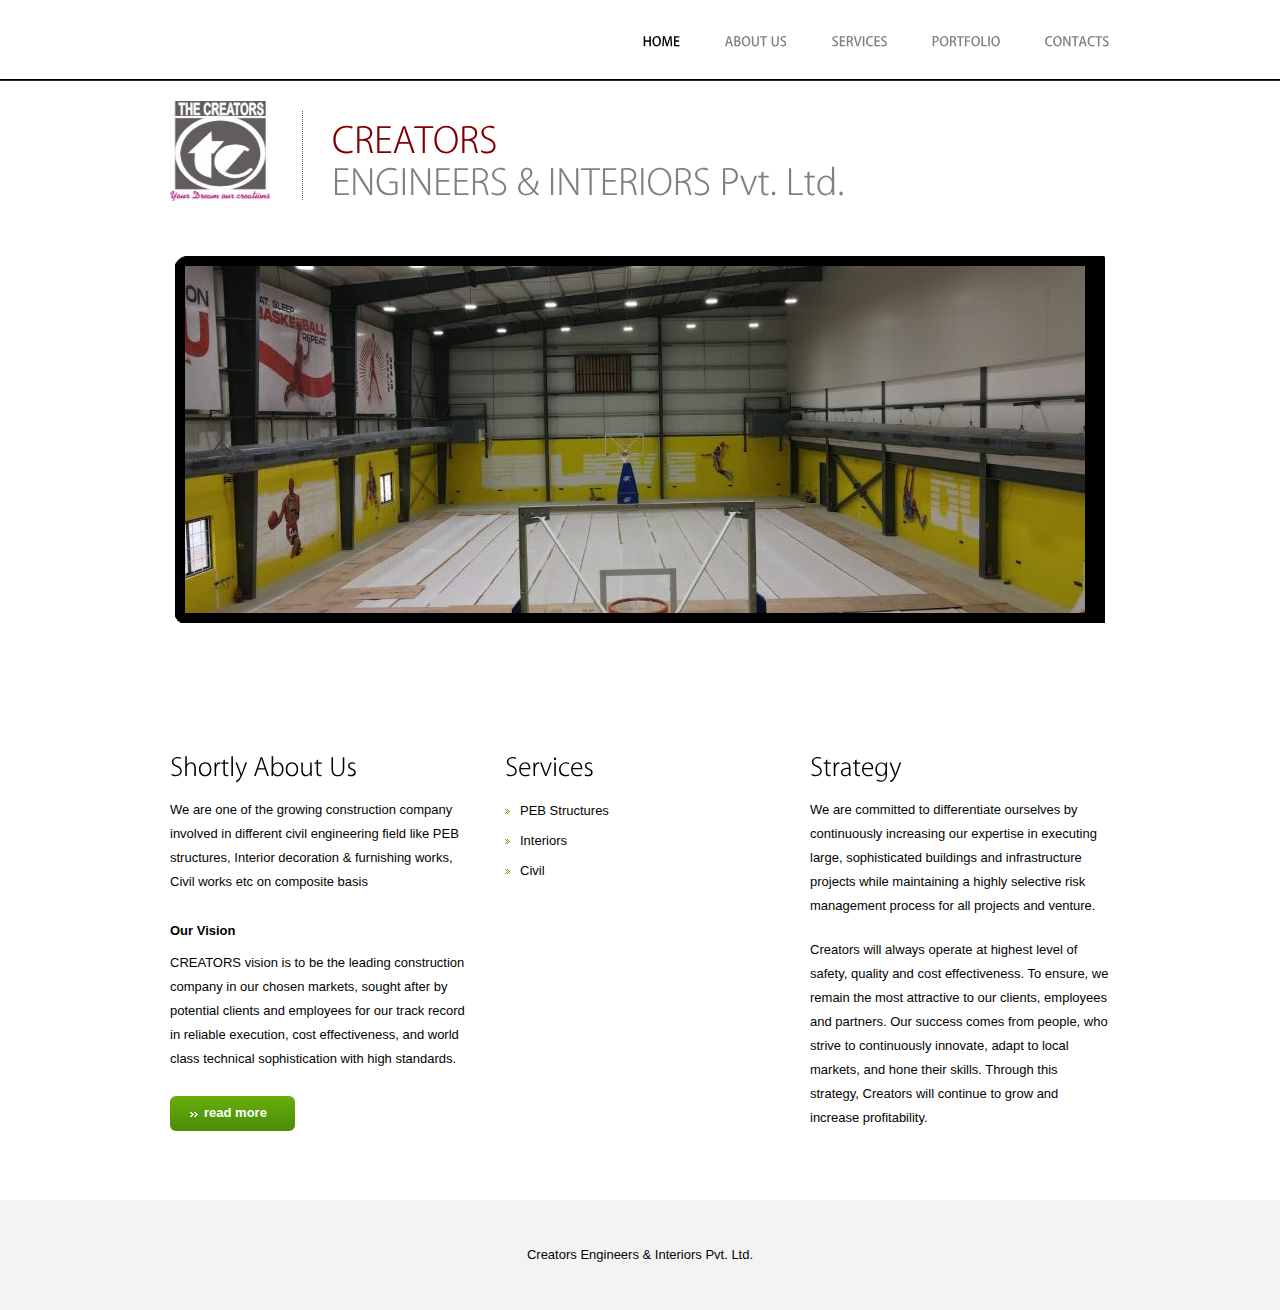
<file: index.html>
<!DOCTYPE html>
<html lang="en">
<head>
    <title>CEIPL</title>
    <meta charset="utf-8">
    <link rel="stylesheet" href="css/reset.css" type="text/css" media="screen">
    <link rel="stylesheet" href="css/style.css" type="text/css" media="screen">
    <link rel="stylesheet" href="css/grid.css" type="text/css" media="screen">   
	<link rel="shortcut icon" href="images/favicon.ico" />
    <script src="js/jquery-1.6.3.min.js" type="text/javascript"></script>
    <script src="js/cufon-yui.js" type="text/javascript"></script>
    <script src="js/cufon-replace.js" type="text/javascript"></script>
	<script src="js/Kozuka_Gothic_Pro_OpenType_300.font.js" type="text/javascript"></script>
    <script src="js/Kozuka_Gothic_Pro_OpenType_500.font.js" type="text/javascript"></script> 
    <script src="js/FF-cash.js" type="text/javascript"></script>      
    <script type="text/javascript" src="js/jquery.easing.1.3.js"></script>
	<script type="text/javascript" src="js/tms-0.3.js"></script>
	<script type="text/javascript" src="js/tms_presets.js"></script>
    <script src="js/jcarousellite_1.0.1.js" type="text/javascript"></script>
    <script type="text/javascript">
		$(document).ready(function() { 
			$('.carousel .jCarouselLite').jCarouselLite({ 
				btnNext: '.carousel .next',
				btnPrev: '.carousel .prev',
				speed: 600,
				easing: 'easeOutQuart',
				vertical: false,
				circular: false,
				visible: 4,
				start: 0,
				scroll: 1
			}); 
		}); 
	</script>
	<!--[if lt IE 8]>
    <div style=' clear: both; text-align:center; position: relative;'>
        <a href="http://windows.microsoft.com/en-US/internet-explorer/products/ie/home?ocid=ie6_countdown_bannercode">
        	<img src="http://storage.ie6countdown.com/assets/100/images/banners/warning_bar_0000_us.jpg" border="0" height="42" width="820" alt="You are using an outdated browser. For a faster, safer browsing experience, upgrade for free today." />
        </a>
    </div>
	<![endif]-->
    <!--[if lt IE 9]>
   		<script type="text/javascript" src="js/html5.js"></script>
        <link rel="stylesheet" href="css/ie.css" type="text/css" media="screen">
	<![endif]-->
</head>
<body id="page1">
	<!--==============================header=================================-->
    <header>
    	<div class="menu-row">
		   	<div class="main">
			    
			    	<nav class="wrapper">
                    <ul class="menu">
					   <li><a class="active" href="index.html">Home</a></li>
                        <li><a href="about.html">About us</a></li>
                        <li><a href="services.html">Services</a></li>
                        <li><a href="portfolio.html">Portfolio</a></li>
                        <li><a href="contacts.html">Contacts</a></li>
                    </ul>
                </nav>
            </div>
        </div>
    	<div class="row-bot">
            <div class="row-bot-bg">
                <div class="main">
                    <div class="wrapper p6">
							<h1><image src='images/logo.jpg'  height='100' width='100' ></image></h1>
				            <h2 ><b><font color='maroon' >CREATORS</font></b> <br><font color='grey' >ENGINEERS & INTERIORS Pvt. Ltd.</font></h2>
                    </div>
                    <div class="slider-wrapper">
                        <div class="slider">
                            <ul class="items">
                                <li>
                                    <img src="images/slider-img1.jpg" alt="">
                                </li>
                                <li>
                                    <img src="images/slider-img2.jpg" alt="">
                                </li>
                                <li>
                                    <img src="images/slider-img3.jpg" alt="">
                                </li>
                            </ul>
                        </div>
        			</div>
                    <!--<div class="wrapper">
                    	<figure class="img-indent2"><img src="images/logotc.png" alt=""></figure>
                        <div class="extra-wrap">
                        	<strong class="text-1">CREATORS Engineers & Interiors Pvt.Ltd. is a leading construction firm that employs cutting edge and emerging technologies.
							Insuring the client receives the best possible product, we are devoted to providing the highest quality products and dependable service to our customers.	</strong>
                        </div>
                    </div> -->
                </div>
            </div>
        </div>
    </header>
	
	 <!--==============================content================================-->
    <section id="content"><div class="ic"><div class="inner_copy">All <a href="http://www.magentothemesworld.com" title="Best Magento Templates">premium Magento themes</a> at magentothemesworld.com!</div></div>
        <div class="main">
            <div class="container_12">
                <div class="wrapper">
                    <article class="grid_4">
                    	<h3 class="prev-indent-bot">Shortly About Us</h3>

                        <p class="img-indent-bot">We  are one of the growing construction company involved in
                            different  civil engineering field like PEB structures, Interior
                            decoration & furnishing works, Civil works etc on composite basis</p>
                        <h6 class="p1">Our Vision</h6>
                        <p class="img-indent-bot"> CREATORS  vision is to be the leading construction company in our chosen markets, sought after by potential clients and employees for our track record in reliable execution, cost effectiveness, and world class technical sophistication with high standards.
                        </p>
                        <a class="button" href="about.html"><span>read more</span></a> 
                    </article>
                    <article class="grid_4">
                    	<div class="indent-left">
                        	<h3 class="p1">Services</h3>
                            <!-- <h3 class="prev-indent-bot">Services</h3>-->

                             <ul class="list-1 img-indent-bot">
                                 <li><a href="#">PEB Structures</a></li>
                                 <li><a href="#">Interiors</a></li>
                                 <li><a href="#">Civil</a></li>
                             </ul>
                            <!-- <ul class="list-1">
                                 <li><a href="services.html">AAI - Airport Authority of India, Chennai</a></li>
                                 <li><a href="services.html">IIT Madras, Chennai</a></li>
                                 <li><a href="services.html">Reserve Bank of India, Chennai</a></li>
                                 <li><a href="services.html">NIT , Trichy</a></li>
                                 <li><a href="services.html">University Of Madras, Chennai</a></li>
                                 <li><a href="services.html">Life Insurance Corporation, Chennai</a></li>
                                 <li><a href="services.html">State Bank Of India, Chennai</a></li>
                                 <li><a href="services.html">Indian Oil Corporation, Chennai</a></li>
                                 <li><a href="services.html">BSNL, Chennai</a></li>
                             </ul> -->

                        </div>
						
                    </article>
                    <article class="grid_4">

                        <h3 class="prev-indent-bot">Strategy</h3>
                        <!--<h6 class="p1">PEB</h6>-->
                        <p class="indent-bot">We are committed to differentiate ourselves by continuously increasing our expertise in executing large, sophisticated buildings and infrastructure projects while maintaining a highly selective risk management process for all projects and venture.
                        </p>
                        <!-- <h6 class="p1">Construction</h6>-->
                        <p class="indent-bot">Creators will always operate at highest level of safety, quality and cost effectiveness. To ensure, we remain the most attractive to our clients, employees and partners.
                            Our success comes from  people, who strive to continuously innovate, adapt to local markets, and hone their skills.
                            Through this strategy, Creators will continue to grow and increase profitability.
                        </p>
						
                    </article>
                </div>
            </div>
        </div>
    </section>
        
	<!--==============================footer=================================-->
    <footer>
        <div class="main">
        	<div class="aligncenter">
            	<p class="p0">Creators Engineers & Interiors Pvt. Ltd. </p>
            </div>
        </div>
    </footer>
	<script type="text/javascript"> Cufon.now(); </script>
    <script type="text/javascript">
		$(window).load(function(){
			$('.slider')._TMS({
				duration:800,
				easing:'easeOutQuad',
				preset:'diagonalExpand',
				slideshow:5000
			})
		})
	</script>
</body>
</html>
</file>
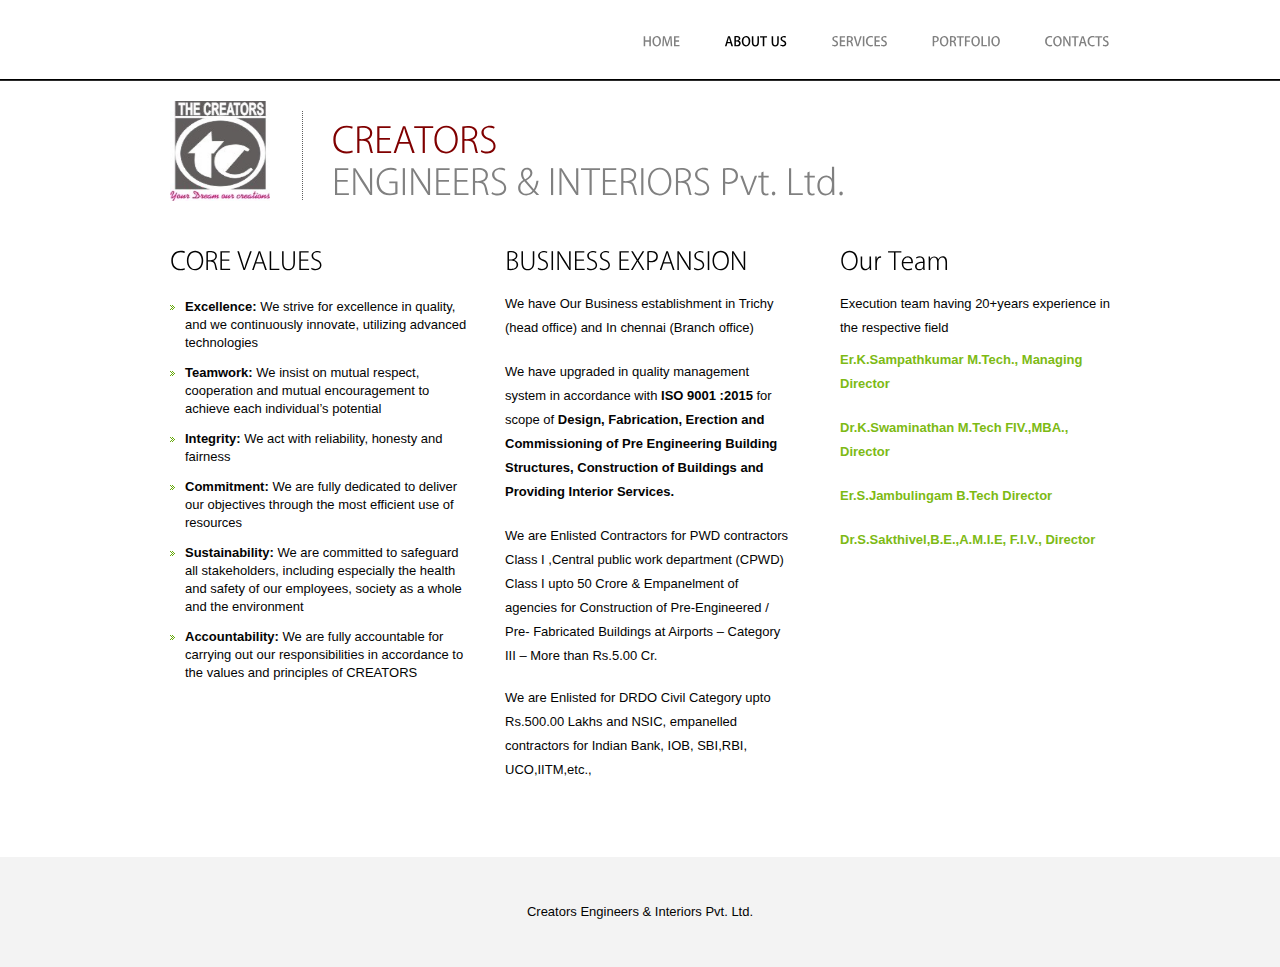
<file: about.html>
<!DOCTYPE html>
<html lang="en">
<head>
    <title>CEIPL</title>
    <meta charset="utf-8">
    <link rel="stylesheet" href="css/reset.css" type="text/css" media="screen">
    <link rel="stylesheet" href="css/style.css" type="text/css" media="screen">
    <link rel="stylesheet" href="css/grid.css" type="text/css" media="screen">   

	<link rel="shortcut icon" href="images/favicon.ico" />
    <script src="js/jquery-1.6.3.min.js" type="text/javascript"></script>
    <script src="js/cufon-yui.js" type="text/javascript"></script>
    <script src="js/cufon-replace.js" type="text/javascript"></script>
	<script src="js/Kozuka_Gothic_Pro_OpenType_300.font.js" type="text/javascript"></script>
    <script src="js/Kozuka_Gothic_Pro_OpenType_500.font.js" type="text/javascript"></script> 
    <script src="js/FF-cash.js" type="text/javascript"></script>    
    <script src="js/jcarousellite_1.0.1.js" type="text/javascript"></script>
    <script src="js/jquery.easing.1.3.js" type="text/javascript"></script>
    <script src="js/jquery.equalheights.js" type="text/javascript"></script>
    <script type="text/javascript">
		$(document).ready(function() { 
			$('.carousel .jCarouselLite').jCarouselLite({ 
				btnNext: '.carousel .next',
				btnPrev: '.carousel .prev',
				speed: 600,
				easing: 'easeOutQuart',
				vertical: false,
				circular: false,
				visible: 4,
				start: 0,
				scroll: 1
			}); 
		}); 
	</script>
	<!--[if lt IE 8]>
    <div style=' clear: both; text-align:center; position: relative;'>
        <a href="http://windows.microsoft.com/en-US/internet-explorer/products/ie/home?ocid=ie6_countdown_bannercode">
        	<img src="http://storage.ie6countdown.com/assets/100/images/banners/warning_bar_0000_us.jpg" border="0" height="42" width="820" alt="You are using an outdated browser. For a faster, safer browsing experience, upgrade for free today." />
        </a>
    </div>
	<![endif]-->
    <!--[if lt IE 9]>
   		<script type="text/javascript" src="js/html5.js"></script>
        <link rel="stylesheet" href="css/ie.css" type="text/css" media="screen">
	<![endif]-->
</head>
<body id="page2">
	<!--==============================header=================================-->
    <header>
    	<div class="menu-row">
        	<div class="main">
            	<nav class="wrapper">
                    <ul class="menu">
                        <li><a href="index.html">Home</a></li>
                        <li><a class="active" href="about.html">About us</a></li>
                        <li><a href="services.html">Services</a></li>
                        <li><a href="portfolio.html">Portfolio</a></li>
                        <li><a href="contacts.html">Contacts</a></li>
                    </ul>
                </nav>
            </div>
        </div>
    	<div class="row-bot">
            <div class="row-bot-bg">
                <div class="main">
                    <div class="wrapper">
                        <h1><image src='images/logo.jpg'  height='100' width='100' ></image></h1>
                       <h2 ><b><font color='maroon' >CREATORS</font></b> <br><font color='grey' >ENGINEERS & INTERIORS Pvt. Ltd.</font></h2>
                    </div>
                </div>
            </div>
        </div>
    </header>
       
    <!--==============================content================================-->
    <section id="content"><div class="ic"><div class="inner_copy">All <a href="http://www.magentothemesworld.com" title="Best Magento Templates">premium Magento themes</a> at magentothemesworld.com!</div></div>
        <div class="main">
            <div class="container_12">
                <div class="wrapper">
                	<article class="grid_4">
                    	<div class="maxheight img-indent-bot">
                             <h3 class="prev-indent-bot">CORE VALUES</h3>
                             <ul class="list-1 img-indent-bot">
                                    <li><a href="services.html"><b>Excellence:</b></a> We strive for excellence in quality, and we continuously innovate, utilizing advanced technologies</li>
                                    <li><a href="services.html"><b>Teamwork:</b></a> We insist on mutual respect, cooperation and mutual encouragement to achieve each individual’s potential</li>
                                    <li><a href="services.html"><b>Integrity:</b></a> We act with reliability, honesty and fairness</li>
                                    <li><a href="services.html"><b>Commitment:</b></a> We are fully dedicated to deliver our objectives through the most efficient use of resources </li>
                                    <li><a href="services.html"><b>Sustainability:</b></a> We are committed to safeguard all stakeholders, including especially the health and safety of our employees, society as a whole and the environment </li>
                                    <li><a href="services.html"><b>Accountability:</b></a> We are fully accountable for carrying out our responsibilities in accordance to the values and principles of CREATORS</li>
                             </ul>

                        </div>
                     <!--   <a class="button" href="#"><span>read more</span></a> -->
                    </article>
                    <article class="grid_4">
                    	<div class="indent-left">
                        	<div class="maxheight img-indent-bot">
                                <h3 class="prev-indent-bot">BUSINESS EXPANSION</h3>
                                <!--<h6 class="p1">PEB</h6>-->
                                <p class="indent-bot">We have Our Business establishment in Trichy (head office) and
                                    In chennai (Branch office)
                                </p>
                                <!-- <h6 class="p1">Construction</h6>-->
                                 <p class="indent-bot">We have upgraded in quality management system in accordance with
                                     <b>ISO 9001 :2015</b> for scope of  <b>Design, Fabrication, Erection and
                                     Commissioning of Pre Engineering Building Structures,
                                         Construction of Buildings and Providing Interior Services.</b>

                                 </p>
                                <p class="intent-bot">We are Enlisted Contractors for PWD contractors Class I ,Central
                                    public work department (CPWD) Class I upto 50 Crore &
                                    Empanelment of agencies for Construction of Pre-Engineered / Pre-
                                    Fabricated Buildings at Airports – Category III – More than Rs.5.00
                                    Cr.
                                </p>
                                <p class="intent-bot">We are Enlisted for DRDO Civil Category upto Rs.500.00 Lakhs
                                    and NSIC, empanelled contractors for Indian Bank, IOB, SBI,RBI,
                                    UCO,IITM,etc.,
                                </p>
                                <!-- <ul class="list-1 img-indent-bot">
                                     <li><a href="services.html">Constructions</a></li>
                                     <li><a href="services.html">Interiors</a></li>
                                     <li><a href="services.html">Architecture</a></li>
                                     <li><a href="services.html">Designs</a></li>
                                 </ul>-->

                            </div>

                        </div>
                    </article>
                    <article class="grid_4">
                    	<div class="maxheight img-indent-bot">

                        	<div class="indent-left2">
                            	<h3 class="prev-indent-bot">Our Team </h3>

                                <p class="p1"> Execution team having 20+years experience in the respective field </p>

                                <p class="color-3 indent-bot"><strong>Er.K.Sampathkumar M.Tech.,
                                    Managing Director
                                </strong></p>
                                <p class="color-3 indent-bot"><strong>Dr.K.Swaminathan M.Tech
                                    FIV.,MBA.,
                                    Director
                                </strong></p>
                                <p class="color-3 indent-bot"><strong>Er.S.Jambulingam B.Tech
                                    Director
                                </strong></p>
                                <p class="color-3 indent-bot"><strong>Dr.S.Sakthivel,B.E.,A.M.I.E,
                                    F.I.V.,
                                    Director
                                </strong></p>
                            </div>
                        </div>
                        <div class="indent-left2">
                        	<!--<a class="button" href="#"><span>read more</span></a>-->
                        </div>
                    </article>
                </div>
            </div>
        </div>
    </section>
	
	
    
	<!--==============================footer=================================-->
    <footer>
        <div class="main">
        	<div class="aligncenter">
            	<p class="p0">Creators Engineers & Interiors Pvt. Ltd. </p>
            </div>
        </div>
    </footer>
	<script type="text/javascript"> Cufon.now(); </script>
</body>
</html>
</file>
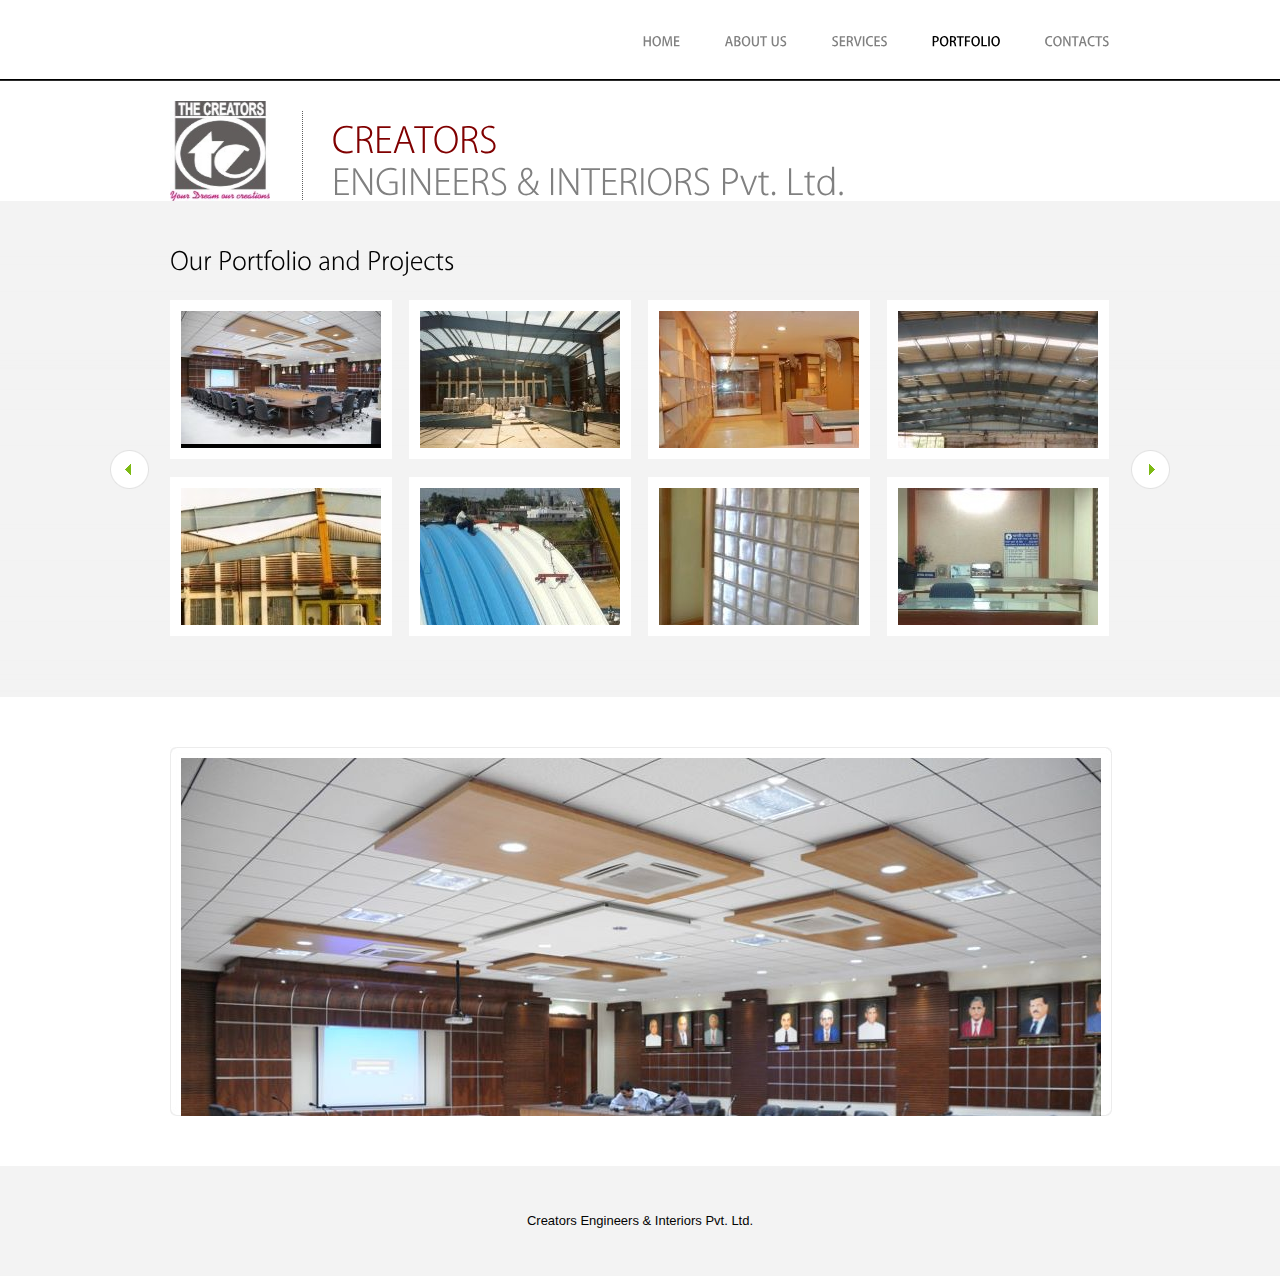
<file: portfolio.html>
<!DOCTYPE html>
<html lang="en">
<head>
    <title>CEIPL</title>
    <meta charset="utf-8">
    <link rel="stylesheet" href="css/reset.css" type="text/css" media="screen">
    <link rel="stylesheet" href="css/style.css" type="text/css" media="screen">
    <link rel="stylesheet" href="css/grid.css" type="text/css" media="screen">   
	<link rel="shortcut icon" href="images/favicon.ico" />
    <script src="js/jquery-1.6.3.min.js" type="text/javascript"></script>
    <script src="js/cufon-yui.js" type="text/javascript"></script>
    <script src="js/cufon-replace.js" type="text/javascript"></script>
	<script src="js/Kozuka_Gothic_Pro_OpenType_300.font.js" type="text/javascript"></script>
    <script src="js/Kozuka_Gothic_Pro_OpenType_500.font.js" type="text/javascript"></script> 
    <script src="js/FF-cash.js" type="text/javascript"></script>    
    <script src="js/jquery.galleriffic.js" type="text/javascript"></script>
    <script src="js/jquery.opacityrollover.js" type="text/javascript"></script> 
	<!--[if lt IE 8]>
    <div style=' clear: both; text-align:center; position: relative;'>
        <a href="http://windows.microsoft.com/en-US/internet-explorer/products/ie/home?ocid=ie6_countdown_bannercode">
        	<img src="http://storage.ie6countdown.com/assets/100/images/banners/warning_bar_0000_us.jpg" border="0" height="42" width="820" alt="You are using an outdated browser. For a faster, safer browsing experience, upgrade for free today." />
        </a>
    </div>
	<![endif]-->
    <!--[if lt IE 9]>
   		<script type="text/javascript" src="js/html5.js"></script>
        <link rel="stylesheet" href="css/ie.css" type="text/css" media="screen">
	<![endif]-->
</head>
<body id="page4">
	<!--==============================header=================================-->
    <header>
    	<div class="menu-row">
        	<div class="main">
            	<nav class="wrapper">
                    <ul class="menu">
                    	<li><a href="index.html">Home</a></li>
                        <li><a href="about.html">About us</a></li>
                        <li><a href="services.html">Services</a></li>
                        <li><a class="active" href="portfolio.html">Portfolio</a></li>
                      <li><a href="contacts.html">Contacts</a></li>
                    </ul>
                </nav>
            </div>
        </div>
    	<div class="row-bot">
            <div class="row-bot-bg">
                <div class="main">
                    <div class="wrapper">
                       <h1><image src='images/logo.jpg'  height='100' width='100' ></image></h1>
                        <h2 ><b><font color='maroon' >CREATORS</font></b> <br><font color='grey' >ENGINEERS & INTERIORS Pvt. Ltd.</font></h2>
                    </div>
                </div>
            </div>
        </div>
    </header>
    
    <!--==============================content================================-->
    <section id="content"><div class="ic"><div class="inner_copy">All <a href="http://www.magentothemesworld.com" title="Best Magento Templates">premium Magento themes</a> at magentothemesworld.com!</div></div>
        <div id="gallery">
              <div class="container_12">
              	<div class="wrapper">
                	<div class="grid_12">
                    	<h3>Our Portfolio and Projects</h3>
                    </div>
                </div>
              </div>
              <div id="thumbs" class="navigation">
                  <ul class="thumbs noscript">
                      <li>
                          <a class="thumb" href="images/page4-img1.jpg">
                              <img src="images/thumb-1.jpg" alt="" />
                          </a>
                      </li>
                      <li>
                          <a class="thumb" href="images/page4-img2.jpg">
                              <img src="images/thumb-2.jpg" alt="" />
                          </a>
                      </li>
                      <li>
                          <a class="thumb" href="images/page4-img3.jpg">
                              <img src="images/thumb-3.jpg" alt="" />
                          </a>
                      </li>
                      <li class="last">
                          <a class="thumb" href="images/page4-img4.jpg">
                              <img src="images/thumb-4.jpg" alt="" />
                          </a>
                      </li>
                      <li class="last2">
                          <a class="thumb" href="images/page4-img5.jpg">
                              <img src="images/thumb-5.jpg" alt="" />
                          </a>
                      </li>
                      <li class="last2">
                          <a class="thumb" href="images/page4-img6.jpg">
                              <img src="images/thumb-6.jpg" alt="" />
                          </a>
                      </li>
                      <li class="last2">
                          <a class="thumb" href="images/page4-img7.jpg">
                              <img src="images/thumb-7.jpg" alt="" />
                          </a>
                      </li>
                      <li class="last3">
                          <a class="thumb" href="images/page4-img8.jpg">
                              <img src="images/thumb-8.jpg" alt="" />
                          </a>

                      </li>     
                  </ul>
              </div>






              <div id="controls"></div>

              <div class="slideshow-container">
                   <div id="slideshow" class="slideshow"> </div>

              </div>
        </div>
    </section>
    
	<!--==============================footer=================================-->
    <footer>
        <div class="main">
        	<div class="aligncenter">
            	<p class="p0">Creators Engineers & Interiors Pvt. Ltd. </p>
            </div>
        </div>
    </footer>
	<script type="text/javascript"> Cufon.now(); </script>
    <script type="text/javascript">
		$(window).load(function() {	
			var gallery = $('#thumbs').galleriffic({
				delay:                     7000,
				numThumbs:                 8,
				preloadAhead:              8,
				enableTopPager:            false,
				enableBottomPager:         false,
				imageContainerSel:         '#slideshow',
				controlsContainerSel:      '#controls',
				captionContainerSel:       '',
				loadingContainerSel:       '',
				renderSSControls:          false,
				renderNavControls:         true,
				playLinkText:              '',
				pauseLinkText:             '',
				prevLinkText:              'Prev',
				nextLinkText:              'Next',
				nextPageLinkText:          '',
				prevPageLinkText:          '',
				enableHistory:             false,
				autoStart:                 7000,
				syncTransitions:           true,
				defaultTransitionDuration: 900
			});
		});
	</script>
</body>
</html>
</file>
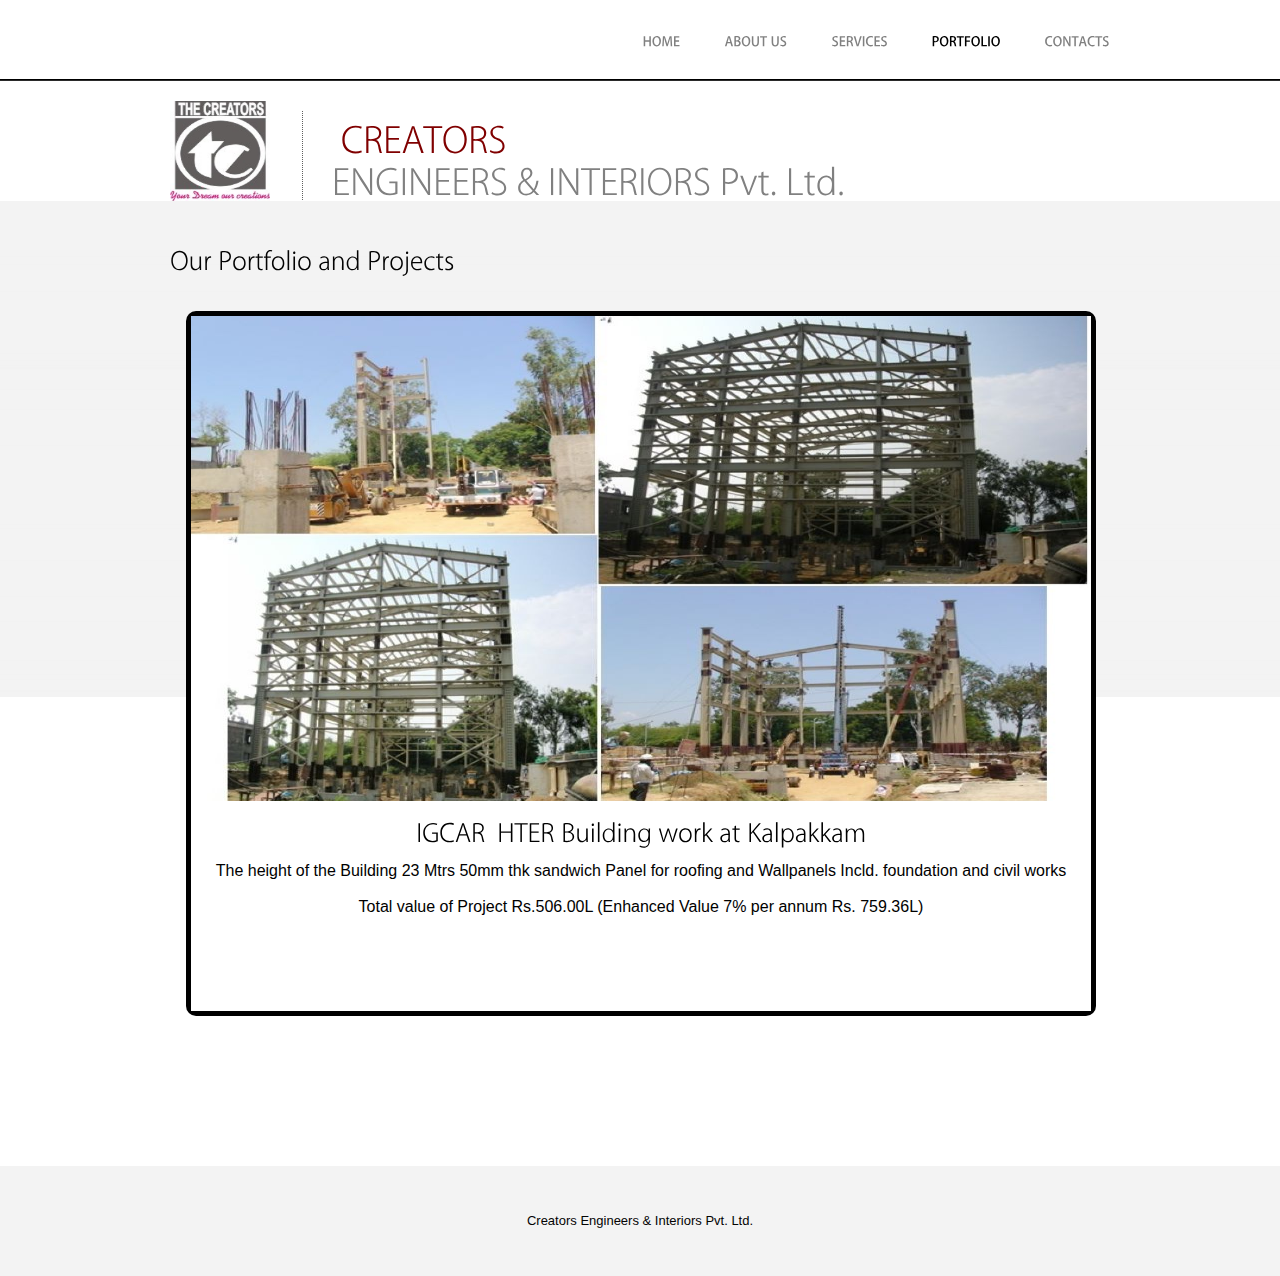
<file: portfolio_new.html>
<!DOCTYPE html>
<html lang="en">

<head>
    <title>CEIPL</title>
    <meta charset="utf-8">
    <link rel="stylesheet" href="css/reset.css" type="text/css" media="screen">
    <link rel="stylesheet" href="css/style.css" type="text/css" media="screen">
    <link rel="stylesheet" href="css/grid.css" type="text/css" media="screen">

    <link rel="shortcut icon" href="images/favicon.ico" />

    <script src="js/jquery-1.6.3.min.js" type="text/javascript"></script>
    <script src="js/cufon-yui.js" type="text/javascript"></script>
    <script src="js/cufon-replace.js" type="text/javascript"></script>
    <script src="js/Kozuka_Gothic_Pro_OpenType_300.font.js" type="text/javascript"></script>
    <script src="js/Kozuka_Gothic_Pro_OpenType_500.font.js" type="text/javascript"></script>
    <script src="js/FF-cash.js" type="text/javascript"></script>
    <script src="js/jquery.galleriffic.js" type="text/javascript"></script>
    <script src="js/jquery.opacityrollover.js" type="text/javascript"></script>
    <!--[if lt IE 8]>
    <div style=' clear: both; text-align:center; position: relative;'>
        <a href="http://windows.microsoft.com/en-US/internet-explorer/products/ie/home?ocid=ie6_countdown_bannercode">
        	<img src="http://storage.ie6countdown.com/assets/100/images/banners/warning_bar_0000_us.jpg" border="0" height="42" width="820" alt="You are using an outdated browser. For a faster, safer browsing experience, upgrade for free today." />
        </a>
    </div>
	<![endif]-->
    <!--[if lt IE 9]>
   		<script type="text/javascript" src="js/html5.js"></script>
        <link rel="stylesheet" href="css/ie.css" type="text/css" media="screen">
	<![endif]-->
</head>

<body id="page4">
    <!--==============================header=================================-->
    <header>
        <div class="menu-row">
            <div class="main">
                <nav class="wrapper">
                    <ul class="menu">
                        <li><a href="index.html">Home</a></li>
                        <li><a href="about.html">About us</a></li>
                        <li><a href="services.html">Services</a></li>
                        <li><a class="active" href="portfolio.html">Portfolio</a></li>
                        <li><a href="contacts.html">Contacts</a></li>
                    </ul>
                </nav>
            </div>
        </div>
        <div class="row-bot">
            <div class="row-bot-bg">
                <div class="main">
                    <div class="wrapper">
                        <h1>
                            <image src='images/logo.jpg' height='100' width='100'></image>
                        </h1>
                        <h2><b>
                                <font color='maroon'>CREATORS</font>
                            </b> <br>
                            <font color='grey'>ENGINEERS & INTERIORS Pvt. Ltd.</font>
                        </h2>
                    </div>
                </div>
            </div>
        </div>
    </header>

    <!--==============================content================================-->
    <section id="content">
        <div class="ic">
            <div class="inner_copy">All <a href="http://www.magentothemesworld.com"
                    title="Best Magento Templates">premium Magento themes</a> at magentothemesworld.com!</div>
        </div>
        <div id="gallery">
            <div class="container_12">
                <div class="wrapper">
                    <div class="grid_12">
                        <h3>Our Portfolio and Projects</h3>
                    </div>
                </div>
            </div>
            <!-- Slideshow container -->
            <div class="minislider">
               
                <div class="slide">
                    <img src="images/page4-piccol1.jpg" alt="Image 3">
                    <div class="caption">
                        <h3 class="p1">IGCAR – HTER Building work at Kalpakkam</h3>
                        <p>The height of the Building 23 Mtrs 50mm thk sandwich Panel for roofing and Wallpanels Incld. foundation and civil works </p>
                        
                        <p>
                        Total value of Project Rs.506.00L (Enhanced Value 7% per annum  Rs. 759.36L)
                        </p>

                    </div>
                </div>
                <div class="slide">
                    <img src="images/page4-piccol2.jpg" alt="Image 1">
                    <div class="caption">
                        <h3 class="p1">Refurbishment and Interior design to NPTEL and CCE  Project</h3>
                        <p>Acoustic Arrangement for Studio at ICSR, IIT Madras to a  
                            project value  of  Rs. 150.00 L                     </p>
                        
                    </div>
                </div>
                <div class="slide">
                    <img src="images/page4-piccol3.jpg" alt="Image 2">
                    <div class="caption">
                        <h3 class="p1">Interior work at Hindustan University

                        </h3>
                    </div>
                </div>
                <div class="slide">
                    <img src="images/page4-pic-hind1.jpg" alt="Image 4">
                    <div class="caption">
                        <h3 class="p1">Interior work at Hindustan University

                        </h3>
                    </div>
                </div>
                <div class="slide">
                    <img src="images/page4-pic-senate.jpg" alt="Image 5">
                    <div class="caption">
                        <h3 class="p1">IITM – SENATE HALL INTERIOR PROJECTS  </h3>
                    </div>
                </div>
                
                <!-- Repeat for other images -->
            </div>




        </div>
    </section>

    <!--==============================footer=================================-->
    <footer>
        <div class="main">
            <div class="aligncenter">
                <p class="p0">Creators Engineers & Interiors Pvt. Ltd. </p>
            </div>
        </div>
    </footer>
    <script src="js/slideshow-portfolio.js" type="text/javascript"></script>
    <script type="text/javascript"> Cufon.now(); </script>
    <script type="text/javascript">
        $(window).load(function () {
            var gallery = $('#thumbs').galleriffic({
                delay: 7000,
                numThumbs: 8,
                preloadAhead: 8,
                enableTopPager: false,
                enableBottomPager: false,
                imageContainerSel: '#slideshow',
                controlsContainerSel: '#controls',
                captionContainerSel: '',
                loadingContainerSel: '',
                renderSSControls: false,
                renderNavControls: true,
                playLinkText: '',
                pauseLinkText: '',
                prevLinkText: 'Prev',
                nextLinkText: 'Next',
                nextPageLinkText: '',
                prevPageLinkText: '',
                enableHistory: false,
                autoStart: 7000,
                syncTransitions: true,
                defaultTransitionDuration: 900
            });
        });
    </script>
    <script type="text/javascript">
        $(document).ready(function () {
            $('.minislider .slide:gt(0)').hide();

            setInterval(function () {
                $('.minislider .slide:first-child')
                    .fadeOut()
                    .next('.slide')
                    .fadeIn()
                    .end()
                    .appendTo('.minislider');
            }, 3000);
        });
    </script>
</body>

</html>
</file>
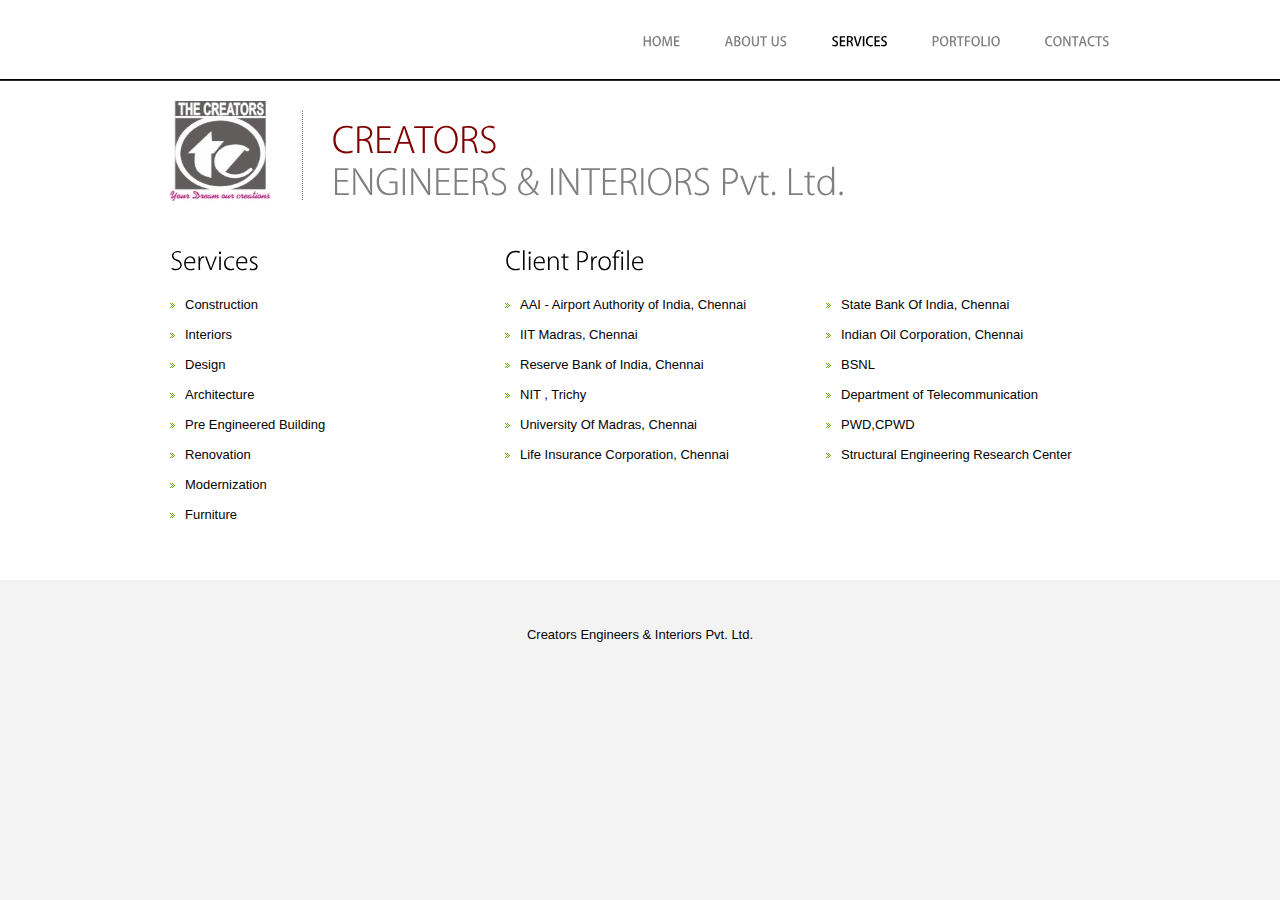
<file: services.html>
<!DOCTYPE html>
<html lang="en">
<head>
    <title>CEIPL</title>
    <meta charset="utf-8">
    <link rel="stylesheet" href="css/reset.css" type="text/css" media="screen">
    <link rel="stylesheet" href="css/style.css" type="text/css" media="screen">
    <link rel="stylesheet" href="css/grid.css" type="text/css" media="screen">   
	<link rel="shortcut icon" href="images/favicon.ico" />
    <script src="js/jquery-1.6.3.min.js" type="text/javascript"></script>
    <script src="js/cufon-yui.js" type="text/javascript"></script>
    <script src="js/cufon-replace.js" type="text/javascript"></script>
	<script src="js/Kozuka_Gothic_Pro_OpenType_300.font.js" type="text/javascript"></script>
    <script src="js/Kozuka_Gothic_Pro_OpenType_500.font.js" type="text/javascript"></script> 
    <script src="js/FF-cash.js" type="text/javascript"></script>    
    <script src="js/jcarousellite_1.0.1.js" type="text/javascript"></script>
    <script src="js/jquery.easing.1.3.js" type="text/javascript"></script>
    <script src="js/jquery.equalheights.js" type="text/javascript"></script>
    <script type="text/javascript">
		$(document).ready(function() { 
			$('.carousel .jCarouselLite').jCarouselLite({ 
				btnNext: '.carousel .next',
				btnPrev: '.carousel .prev',
				speed: 600,
				easing: 'easeOutQuart',
				vertical: false,
				circular: false,
				visible: 4,
				start: 0,
				scroll: 1
			}); 
		}); 
	</script>
	<!--[if lt IE 8]>
    <div style=' clear: both; text-align:center; position: relative;'>
        <a href="http://windows.microsoft.com/en-US/internet-explorer/products/ie/home?ocid=ie6_countdown_bannercode">
        	<img src="http://storage.ie6countdown.com/assets/100/images/banners/warning_bar_0000_us.jpg" border="0" height="42" width="820" alt="You are using an outdated browser. For a faster, safer browsing experience, upgrade for free today." />
        </a>
    </div>
	<![endif]-->
    <!--[if lt IE 9]>
   		<script type="text/javascript" src="js/html5.js"></script>
        <link rel="stylesheet" href="css/ie.css" type="text/css" media="screen">
	<![endif]-->
</head>
<body id="page5">
	<!--==============================header=================================-->
    <header>
    	<div class="menu-row">
        	<div class="main">
            	<nav class="wrapper">
                    <ul class="menu">
                        <li><a href="index.html">Home</a></li>
                        <li><a href="about.html">About us</a></li>
						<li><a class="active" href="services.html">Services</a></li>
                        <li><a href="portfolio.html">Portfolio</a></li>
						<li><a href="contacts.html">Contacts</a></li>
                    </ul>
                </nav>
            </div>
        </div>
    	<div class="row-bot">
            <div class="row-bot-bg">
                <div class="main">
                    <div class="wrapper">
                        <h1><image src='images/logo.jpg'  height='100' width='100' ></image></h1>
                       <h2 ><b><font color='maroon' >CREATORS</font></b> <br><font color='grey' >ENGINEERS & INTERIORS Pvt. Ltd.</font></h2>
                    </div>
                </div>
            </div>
        </div>
    </header>
    	   
    <!--==============================content================================-->
    <section id="content"><div class="ic"><div class="inner_copy">All <a href="http://www.magentothemesworld.com" title="Best Magento Templates">premium Magento themes</a> at magentothemesworld.com!</div></div>
        <div class="main">
            <div class="container_12">
                <div class="wrapper">

                	<article class="grid_4">
                    	<h3 class="p1">Services</h3>
                        <ul class="list-1">
                            <li><a href="#">Construction</a></li>
                            <li><a href="#">Interiors</a></li>
                            <li><a href="#">Design</a></li>
                            <li><a href="#">Architecture</a></li>
                            <li><a href="#">Pre Engineered Building</a></li>
                            <li><a href="#">Renovation</a></li>
                            <li><a href="#">Modernization</a></li>
                            <li><a href="#">Furniture</a></li>
                        </ul>
                    </article>

                    <article class="grid_8">
                    	<div class="indent-left">
                            <!--<div class="wrapper border-bot p2">
                                <strong class="text-2 fleft">Our proud client <strong>partner</strong></strong>
                                <div class="indent-top fright">
                                    <a class="button" href="#"><span>details</span></a>
                                </div>
                            </div>-->
                            <h3 class="p1">Client Profile</h3>
                            <div class="wrapper">
                            	<div class="column-1">
                                	<ul class="list-1">
                                        <li><a href="#">AAI - Airport Authority of India, Chennai</a></li>
                                        <li><a href="#">IIT Madras, Chennai</a></li>
                                        <li><a href="#">Reserve Bank of India, Chennai</a></li>
                                        <li><a href="#">NIT , Trichy</a></li>
                                        <li><a href="#">University Of Madras, Chennai</a></li>
                                        <li><a href="#">Life Insurance Corporation, Chennai</a></li>
                                    </ul>
                                </div>
                                <div class="column-2">
                                	<ul class="list-1">
                                        <li><a href="#">State Bank Of India, Chennai</a></li>
                                        <li><a href="#">Indian Oil Corporation, Chennai</a></li>
                                        <li><a href="#">BSNL</a></li>
                                        <li><a href="#">Department of Telecommunication</a></li>
                                        <li><a href="#">PWD,CPWD</a></li>
                                        <li><a href="#">Structural Engineering Research Center</a></li>
                                    </ul>
                                </div>
                            </div>
                        </div>
                    </article>
                </div>
            </div>
        </div>
    </section>
	<!--==============================footer=================================-->
    <footer>
        <div class="main">
        	<div class="aligncenter">
            	<p class="p0">Creators Engineers & Interiors Pvt. Ltd. </p>
            </div>
        </div>
    </footer>
	<script type="text/javascript"> Cufon.now(); </script>
</body>
</html>
</file>
<file: css/style.css>
/* Getting the new tags to behave */
article, aside, audio, canvas, command, datalist, details, embed, figcaption, figure, footer, header, hgroup, keygen, meter, nav, output, progress, section, source, video {display:block;}
mark, rp, rt, ruby, summary, time {display:inline;}

/* Global properties ======================================================== */
html {width:100%;}

body {font-family:Arial, Helvetica, sans-serif;font-size:100%; color:#030303;min-width:1060px;background:#f3f3f3;}
.ic {border:0;float:right;background:#fff;color:#f00;width:50%;line-height:10px;font-size:10px;margin:-220% 0 0 0;overflow:hidden;padding:0}
.bg {width:100%; background:url(../images/bg-top.jpg) center 0 no-repeat;}

.main {
	width:960px; 	
	padding:0;
	margin:0 auto;
	font-size:13px;
	line-height:24px;
}

a {color:#7dba14; outline:none;}
a:hover {text-decoration:none;}

.col-1, .col-2 {float:left; width:222px;}
.col-1 {margin-right:17px;}
.column-1, .column-2 {float:left; width:284px;}
.column-1 {margin-right:37px;}

.wrapper {width:100%; overflow:hidden;}
.extra-wrap {overflow:hidden;}
 
p {margin-bottom:18px;}
.p0 {margin-bottom:0px;}
.p1 {margin-bottom:8px;}
.p2 {margin-bottom:15px;}
.p3 {margin-bottom:30px;}
.p4 {margin-bottom:40px;}
.p5 {margin-bottom:50px;}
.p6 {margin-bottom:55px;}

.reg {text-transform:uppercase;}

.fleft {float:left;}
.fright {float:right;}

.alignright {text-align:right;}
.aligncenter {text-align:center;}

.it {font-style:italic;}

.color-1 {color:#fff;}
.color-2 {color:#000;}
.color-3 {color:#7dba14;}

.img-border2 {
	padding:10px;
	border:1px solid #ececec;
	background:#fff;
	border-radius:6px;
	float:left;
}

/*********************************boxes**********************************/
.indent-top {padding-top:20px;}
.indent-left {padding-left:15px;}
.indent-left2 {padding-left:30px;}
.indent-right {padding-right:50px;}

.indent-bot {margin-bottom:20px;}
.indent-bot2 {margin-bottom:30px;}
.indent-bot3 {margin-bottom:45px;}

.prev-indent-bot {margin-bottom:10px;}
.img-indent-bot {margin-bottom:25px;}
.margin-bot {margin-bottom:35px;}

.img-indent {float:left; margin:0 20px 0px 0;}	
.img-indent2 {float:left; margin:0 51px;}	
.img-indent-r {float:right; margin:0 0px 0px 40px;}	

.buttons a:hover {cursor:pointer;}

.menu li a,
.list-1 li a,
.list-2 li a,
.link,
.button,
h1 a {text-decoration:none;}	

/*********************************header*************************************/
header {
	width:100%;
	position:relative; 
	z-index:2;
}

.row-bot {
	width:100%;
	background:url(../images/row-bot-tail.gif) center top repeat;
}
.row-bot-bg {
	width:100%;
	padding:10px 0px 0px 0px;
	/*background:url(../images/row-bot-bg.jpg) center top no-repeat;*/
}
#page1 .row-bot-bg {padding:10px 0 50px 0;}

h1 {
	padding:10px 32px 0 10px; 
	float:left;
}
	h1 a {
		display:block;
		width:200px;
		height:33px;
		text-indent:-9999em;
		/*background:url(../images/logotc.png) 0 0 no-repeat;*/
	}
	h2 {
	font-size:35px;
	font-weight:bold;
	line-height:1.2em;
	color:#000;
	padding:5px 0 0 30px;
	margin-top:20px;
	background:url(../images/pic-1.gif) 0 0 repeat-y;
	overflow:hidden;
}

h2 .head{
	font-size:40px;
	line-height:1.2em;
	color:#000;
	padding:10px 0 0 30px;
	margin-top:28px;
	background:url(../images/pic-1.gif) 0 0 repeat-y;
	overflow:hidden;
}
h2 .tail {
	font-size:35px;
	line-height:1.2em;
	color:#000;
	padding:5px 0 0 60px;
	margin-top:28px;
	background:url(../images/pic-1.gif) 0 0 repeat-y;
	overflow:hidden;
}
/***** menu *****/
.menu-row {
	width:100%;
	background:url(../images/menu-row.gif) center top repeat-x #000;
	border-bottom:1px solid #2b2b2b;
}
.menu {
	padding:28px 10px 26px 0; 
	float:right;
}
.menu li {
	float:left; 
	position:relative;
	padding-left:44px;
}
.menu li a {
	display:inline-block; 
	font-size:13px; 
	line-height:2em;
	color:#808080; 
	text-transform:uppercase;
}
.menu li a.active,
.menu > li > a:hover {color:#000;}

/***** slider *****/
.slider-wrapper {
	width:910px;
	height:347px;
	padding:10px;
	margin:0 auto 34px;
	position:relative;
	overflow:hidden;
	background:url(../images/slider-bg.png) 0 0 no-repeat;
}
.slider {
	width:910px;
	height:347px;
}
.items {display:none;}

/*********************************content*************************************/
#content {
	width:100%; 
	padding:33px 0 50px;
	background:#fff;
	position:relative;
	z-index:1;
}
#page4 #content {background:url(../images/content-tail.gif) center top repeat-x #fff;}

.spacer-1 {
	width:100%; 
	background:url(../images/pic-1.gif) 217px 0 repeat-y;
}

h3 {
	font-size:24px; 
	line-height:2em;
	margin-bottom:18px;
}
h6 {color:#000;}

.border-bot {
	width:100%; 
	padding-bottom:22px; 
	background:url(../images/pic-2.gif) 0 bottom repeat-x;
}

.box {
	width:100%; 
	background:url(../images/box-tail.gif) 0 0 repeat-x;
}

.button {
	display:inline-block; 
	padding:9px 28px 2px 20px;
	color:#fff; 
	background:url(../images/button-tail.gif) 0 0 repeat-x #498f06;
	cursor:pointer;
	border-radius:6px;
}
	.button span {
		display:inline-block;
		font-size:13px;
		line-height:1.23em;
		font-weight:bold;
		padding-left:14px;
		background:url(../images/marker-2.gif) 0 7px no-repeat;
	}
.button:hover {background:#498f06;}

.list-1 li {
	line-height:18px; 
	padding:6px 0 6px 15px; 
	background:url(../images/marker-1.gif) 0 13px no-repeat;
}
	.list-1 li a {
		display:inline-block;
		color:#030303;
	}
	.list-1 li a:hover {color:#68ab0b; text-decoration:underline;}

.list-2 li {
	font-size:14px; 
	line-height:24px; 
	padding:0px; 
	background:url(../images/pic-1.gif) 0 bottom repeat-x;
}
	.list-2 li a {
		display:block; 
		color:#1799cf; 
		padding-left:12px; 
		background:url(../images/marker-1.gif) 0 10px no-repeat;
	}
	.list-2 li a:hover {color:#fff;}
	.list-2 .last-item {background:none;}

.link {color:#030303;}
.link:hover {text-decoration:underline;} 

.link-1 {
	display:inline-block; 
	color:#fff;
	text-decoration:none;
}
.link-1:hover {color:#7dba14;} 

.link-2 {color:#030303; font-weight:bold;}
.link-2:hover {text-decoration:none;} 

.text-1 {
	display:block;
	font-size:16px;
	line-height:30px;
	color:#2A2A2A;
	padding:5px 0 0 40px;
	background:url(../images/pic-1.gif) 0 0 repeat-y;
} 
.text-2 {
	display:block;
	font-size:24px; 
	line-height:2em;
	color:#498f06;
} 
	.text-2 strong {
		display:block;
		margin-top:-18px;
	} 

dl span {float:left; width:96px; font-weight:bold}

/*********************************aside*************************************/
aside {
	width:100%;
	padding:34px 0 60px;
}
/***** carousel *****/
.carousel {
	position:relative;
	overflow:hidden;
	width:1060px;
	min-height:220px;
	margin:0 auto;
}
.carousel-container {
	width:942px;
	margin:0 auto;
}
.jCarouselLite {width:100% !important;}
.carousel .prev, 
.carousel .next {
	display:block;
	width:39px;
	height:39px;
	text-indent:-9999em;
	cursor:pointer;
	position:absolute;
	top:126px;
	z-index:99;
}
.carousel .prev {left:0; background:url(../images/carousel-prev.png) 0 0 no-repeat;}
.carousel .next {right:0; background:url(../images/carousel-next.png) 0 0 no-repeat;}
.carousel .next:hover,
.carousel .prev:hover {cursor:pointer;}
.carousel-list li {
	width:222px;
	height:159px;
	margin-right:18px;
}

.img-border {
	padding:11px;
	background:url(../images/img-border.png) 0 0 no-repeat;
}

/* -- gallery  begin --*/
#gallery {
	width:1060px;
	height:882px;
	margin:0 auto;
	position:relative;
	overflow:hidden;
}
#js {
	position:relative;
	width:940px;
	margin:0 auto;
	font-size:14px;
	line-height:25px;
}
 div.content {
	/* The display of content is enabled using jQuery so that the slideshow content won't display unless javascript is enabled. */
	display: none;
	width: 410px;
	height: 340px;
	overflow: hidden;
}
 div.content img {
	position: relative;
	z-index: 2;
}
 div.content a, div.navigation a {
	
}
 div.content a:focus, div.content a:hover, div.content a:active {
	
}
 div.controls {
	 position:relative;
}
 div.controls a {
	padding: 0px;
}
 div.ss-controls {
	float: left;
	display:none;
}
 div.nav-controls {
	width:100%;
	height:27px;
	position:absolute;
	left:0;
	bottom:56px;
}
div.nav-controls a.prev {
	display:block;
	width:39px;
	height:39px;
	background:url(../images/carousel-prev.png) 0 0 no-repeat;
	text-indent:-9999em;
	cursor:pointer;
	position:absolute;
	top:-583px;
	left:0;
	z-index:99;
}
div.nav-controls a.next {
	display:block;
	width:39px;
	height:39px;
	background:url(../images/carousel-next.png) 0 0 no-repeat;
	text-indent:-9999em;
	cursor:pointer;
	position:absolute;
	top:-583px;
	right:0;
	z-index:99;
}
div.nav-controls a.prev:hover,
div.nav-controls a.next:hover {cursor:pointer;}
 div.slideshow-container {
	position: relative;
	height: 370px; /* This should be set to be at least the height of the largest image in the slideshow */
	z-index:1;
	width:940px;
	margin:0 auto;
	
}

 div.slideshow {
}



div.caption {
	width:100%;
	height:100%;
}
 div.slideshow span.image-wrapper {
	display: block;
	width: 920px;
	height: 347px;
	background:url(../images/img-border2.jpg) 0 0 no-repeat;
	position:absolute;
	left:0;
	top:0;
	margin:0;
	padding:11px;
}
 div.slideshow a.advance-link {
	display: block;
	margin: 0;
	font-size:0;
	line-height:0;
	text-decoration:none;
}
 div.slideshow a.advance-link:hover, div.slideshow a.advance-link:active, div.slideshow a.advance-link:visited {
	text-decoration: none;
}
 div.download {
	float: right;
}
 div.caption-container {
	 float:right; 
	 width: 270px;
	 height: 620px;
	 position:relative;
}
 span.image-caption {
	display: block;
	position: absolute;
	width: 100%;
	height: 100%;
	top: 0px;
	left: 0;
	z-index:10;
	background:#fff;
}
 div#thumbs {
	padding: 0;
	margin:0 auto 111px;
	width:940px;
}
 ul.thumbs {
	padding: 0 0 0 0;
	width:100%;
	overflow:hidden;
	position:relative;
}
 ul.thumbs li {
	float:left;
	margin-right:17px;
	margin-bottom:18px;
	width:200px;
	height:137px;
	padding:11px;
	background:url(../images/img-border.png) 0 0 no-repeat;
}
ul.thumbs li.last {margin-right:0;}
ul.thumbs li.last2 {margin-bottom:0;}
ul.thumbs li.last3 {margin:0;}
	 ul.thumbs li span {
		 display:block;
		 font-size:15px;
		 line-height:1.2em;
		 color:#f9f9f9;
		 text-transform:uppercase;
		 font-weight:bold;
	}
 a.thumb {
	 display:block;
}
 a.thumb:focus {
	outline: none;
}
#controls {
	width:100%;
}

 div.pagination {
	clear: both;
	text-align:center;
	position:relative;
	z-index:10;
}
 div.top.pagination {
	display:none;
}
 div.navigation div.bottom {
	 display:none;
}
 div.pagination a, div.pagination span.current, div.pagination span.ellipsis {
	padding:0 4px;
	font-weight:bold;
	color:#fff;
}
 div.pagination a:hover {
	text-decoration: none;
	color:#ffeaa8;
}
 div.pagination span.current {
	color:#ffeaa8;
}
 div.pagination span.ellipsis {
	border: none;
	padding: 5px 0 3px 2px;
}
/* -- gallery end --*/

/***** contact form *****/
#contact-form {
	display:block;
	width:100%;
}
	#contact-form label {
		display:block; 
		height:40px; 
		overflow:hidden;
	}
	#contact-form input {
		float:left; 
		width:265px; 
		font-size:12px; 
		line-height:1.25em;
		color:#030303;
		padding:8px 10px; 
		margin:0; 
		font-family:Arial, Helvetica, sans-serif; 
		border:1px solid #ebebeb; 
		background:#fff;
		outline:none;
	}
	#contact-form textarea {
		float:left;
		height:196px; 
		width:505px;
		font-size:12px; 
		line-height:1.25em;
		color:#030303;
		padding:5px 10px; 
		margin:0; 
		font-family:Arial, Helvetica, sans-serif; 
		border:1px solid #ebebeb;
		background:#fff;
		overflow:auto;
		outline:none;
	}
.text-form {
	float:left; 
	display:block; 
	font-size:13px;
	line-height:32px;
	width:93px; 
	color:#030303;
	font-family:Arial, Helvetica, sans-serif;
}

.buttons {padding:8px 0 0 0; text-align:right;}
.buttons a {margin-left:6px;}
		
/****************************footer************************/
footer {
	width:100%; 
	padding:43px 0;
}

.list-services {
	padding:0;
}
	.list-services li {
		float:left; 
		padding:0 0 0 10px;
	}


/********************Portfolio Slideshow ************/
.minislider {
	width: 910px;
	height: 705px;
	background-color: black;
	position: relative;
	float: left;
	left: 76px;
	top: 11px;
	border-radius: 10px;
}

.minislider img {
	width: 900px;
	height: 500px;
	position: absolute;
	left: 5px;
	top: 5px;
}

.slide .caption {
	/*position: absolute;
	float: bottom;
	top: 0;
	left: 0;
	width: 100%;
	background-color: rgba(0, 0, 0, 0.7);
	color: blueviolet;
	padding-bottom : 5px;
	text-align: center;*/

	width: 890px;
	height : 200px;
	
	background-color: white;
	color: black;
	text-align: center;
	position: absolute;
	bottom: 5px;
	left: 5px;
	right: 5px;
	padding: 5px;

}
</file>
<file: css/grid.css>
/*
	Variable Grid System.
	Learn more ~ http://www.spry-soft.com/grids/
	Based on 960 Grid System - http://960.gs/

	Licensed under GPL and MIT.
*/


/* Containers
----------------------------------------------------------------------------------------------------*/
.container_12 {
	margin-left: auto;
	margin-right: auto;
	width: 960px;
}

/* Grid >> Global
----------------------------------------------------------------------------------------------------*/

.grid_1,
.grid_2,
.grid_3,
.grid_4,
.grid_5,
.grid_6,
.grid_7,
.grid_8,
.grid_9,
.grid_10,
.grid_11,
.grid_12 {
	display:inline;
	float: left;
	position: relative;
	margin-left: 10px;
	margin-right: 10px;
}

/* Grid >> Children (Alpha ~ First, Omega ~ Last)
----------------------------------------------------------------------------------------------------*/

.alpha {
	margin-left: 0;
}

.omega {
	margin-right: 0;
}

/* Grid >> 12 Columns
----------------------------------------------------------------------------------------------------*/

.container_12 .grid_1 {
	width:60px;
}

.container_12 .grid_2 {
	width:140px;
}

.container_12 .grid_3 {
	width:220px;
}

.container_12 .grid_4 {
	width:300px;
}

.container_12 .grid_5 {
	width:380px;
}

.container_12 .grid_6 {
	width:460px;
}

.container_12 .grid_7 {
	width:540px;
}

.container_12 .grid_8 {
	width:620px;
}

.container_12 .grid_9 {
	width:700px;
}

.container_12 .grid_10 {
	width:780px;
}

.container_12 .grid_11 {
	width:860px;
}

.container_12 .grid_12 {
	width:940px;
}



/* Prefix Extra Space >> 12 Columns
----------------------------------------------------------------------------------------------------*/

.container_12 .prefix_1 {
	padding-left:80px;
}

.container_12 .prefix_2 {
	padding-left:160px;
}

.container_12 .prefix_3 {
	padding-left:240px;
}

.container_12 .prefix_4 {
	padding-left:320px;
}

.container_12 .prefix_5 {
	padding-left:400px;
}

.container_12 .prefix_6 {
	padding-left:480px;
}

.container_12 .prefix_7 {
	padding-left:560px;
}

.container_12 .prefix_8 {
	padding-left:640px;
}

.container_12 .prefix_9 {
	padding-left:720px;
}

.container_12 .prefix_10 {
	padding-left:800px;
}

.container_12 .prefix_11 {
	padding-left:880px;
}



/* Suffix Extra Space >> 12 Columns
----------------------------------------------------------------------------------------------------*/

.container_12 .suffix_1 {
	padding-right:80px;
}

.container_12 .suffix_2 {
	padding-right:160px;
}

.container_12 .suffix_3 {
	padding-right:240px;
}

.container_12 .suffix_4 {
	padding-right:320px;
}

.container_12 .suffix_5 {
	padding-right:400px;
}

.container_12 .suffix_6 {
	padding-right:480px;
}

.container_12 .suffix_7 {
	padding-right:560px;
}

.container_12 .suffix_8 {
	padding-right:640px;
}

.container_12 .suffix_9 {
	padding-right:720px;
}

.container_12 .suffix_10 {
	padding-right:800px;
}

.container_12 .suffix_11 {
	padding-right:880px;
}



/* Push Space >> 12 Columns
----------------------------------------------------------------------------------------------------*/

.container_12 .push_1 {
	left:80px;
}

.container_12 .push_2 {
	left:160px;
}

.container_12 .push_3 {
	left:240px;
}

.container_12 .push_4 {
	left:320px;
}

.container_12 .push_5 {
	left:400px;
}

.container_12 .push_6 {
	left:480px;
}

.container_12 .push_7 {
	left:560px;
}

.container_12 .push_8 {
	left:640px;
}

.container_12 .push_9 {
	left:720px;
}

.container_12 .push_10 {
	left:800px;
}

.container_12 .push_11 {
	left:880px;
}



/* Pull Space >> 12 Columns
----------------------------------------------------------------------------------------------------*/

.container_12 .pull_1 {
	left:-80px;
}

.container_12 .pull_2 {
	left:-160px;
}

.container_12 .pull_3 {
	left:-240px;
}

.container_12 .pull_4 {
	left:-320px;
}

.container_12 .pull_5 {
	left:-400px;
}

.container_12 .pull_6 {
	left:-480px;
}

.container_12 .pull_7 {
	left:-560px;
}

.container_12 .pull_8 {
	left:-640px;
}

.container_12 .pull_9 {
	left:-720px;
}

.container_12 .pull_10 {
	left:-800px;
}

.container_12 .pull_11 {
	left:-880px;
}




/* Clear Floated Elements
----------------------------------------------------------------------------------------------------*/

/* http://sonspring.com/journal/clearing-floats */

.clear {
	clear: both;
	display: block;
	overflow: hidden;
	visibility: hidden;
	width: 0;
	height: 0;
}

/* http://perishablepress.com/press/2008/02/05/lessons-learned-concerning-the-clearfix-css-hack */

.clearfix:after {
	clear: both;
	content: ' ';
	display: block;
	font-size: 0;
	line-height: 0;
	visibility: hidden;
	width: 0;
	height: 0;
}

.clearfix {
	display: inline-block;
}

* html .clearfix {
	height: 1%;
}

.clearfix {
	display: block;
}
</file>
<file: css/ie.css>
.button {behavior: url(js/PIE.htc); position:relative;}
</file>
